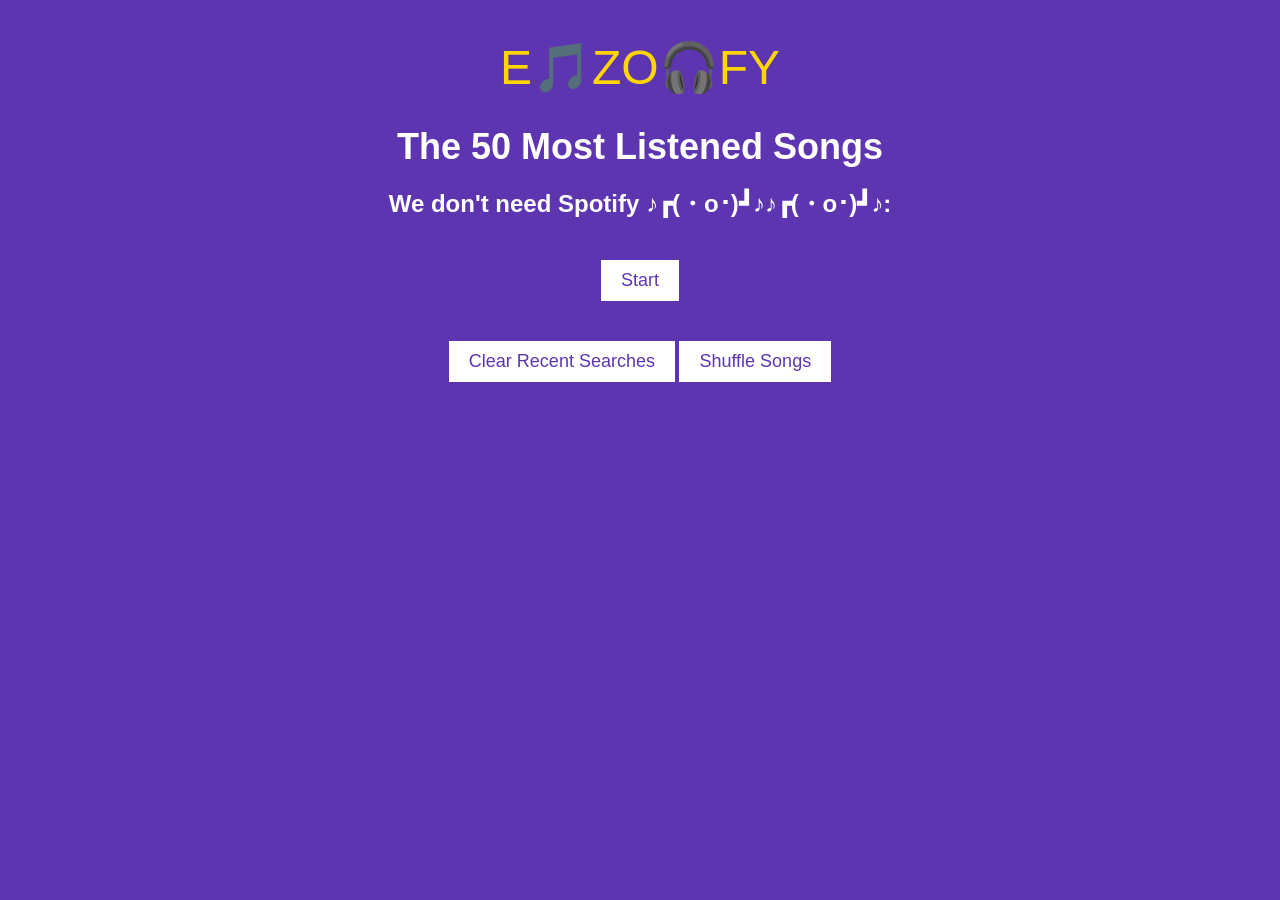
<file: index.html>
<!DOCTYPE html>
<html lang="en">
<head>
    <meta charset="UTF-8">
    <meta name="viewport" content="width=device-width, initial-scale=1.0">
    <title>Enzofy - The Most Listened Songs</title>
    <link rel="stylesheet" href="css/style.css">
</head>
<body>
    <div class="container">
        <div class="logo">
            E🎵ZO🎧FY
        </div>
        <h1>The 50 Most Listened Songs</h1>
        <h2>We don't need Spotify ♪┏(・o･)┛♪♪┏(・o･)┛♪:</h2>
        <button id="startButton">Start</button>
        <div id="topSongs"></div>
        <div class="preferences">
            <button id="clearButton">Clear Recent Searches</button>
            <button id="shuffleButton">Shuffle Songs</button>
        </div>
    </div>

    <script src="js/app.js"></script>
</body>
</html>
</file>
<file: css/style.css>
body {
    background-color: #5e35b1; /* Cor de fundo */
    color: #ffffff; /* Cor do texto */
    font-family: 'Arial', sans-serif;
    text-align: center;
    padding: 20px;
    margin: 0;
}

.container {
    max-width: 800px;
    margin: 0 auto; /* Centraliza o conteúdo */
    padding: 20px;
}

.logo {
    font-size: 48px;
    margin-bottom: 30px;
    color: #ffd600; /* Cor do logotipo */
}

h1 {
    font-size: 36px;
    margin-bottom: 10px;
}

h2 {
    font-size: 24px;
    margin-top: 20px;
}

button {
    background-color: #ffffff;
    color: #5e35b1;
    border: none;
    padding: 10px 20px;
    font-size: 18px;
    cursor: pointer;
    margin-top: 20px;
    transition: background-color 0.3s ease;
}

button:hover {
    background-color: #ddd;
}

.track-info {
    display: flex;
    align-items: center;
    justify-content: center;
    margin-top: 20px;
}

.track-info p {
    font-size: 16px;
    margin: 0 10px;
}

.track-player {
    margin-top: 10px;
}

.preferences {
    margin-top: 20px;
}
</file>
